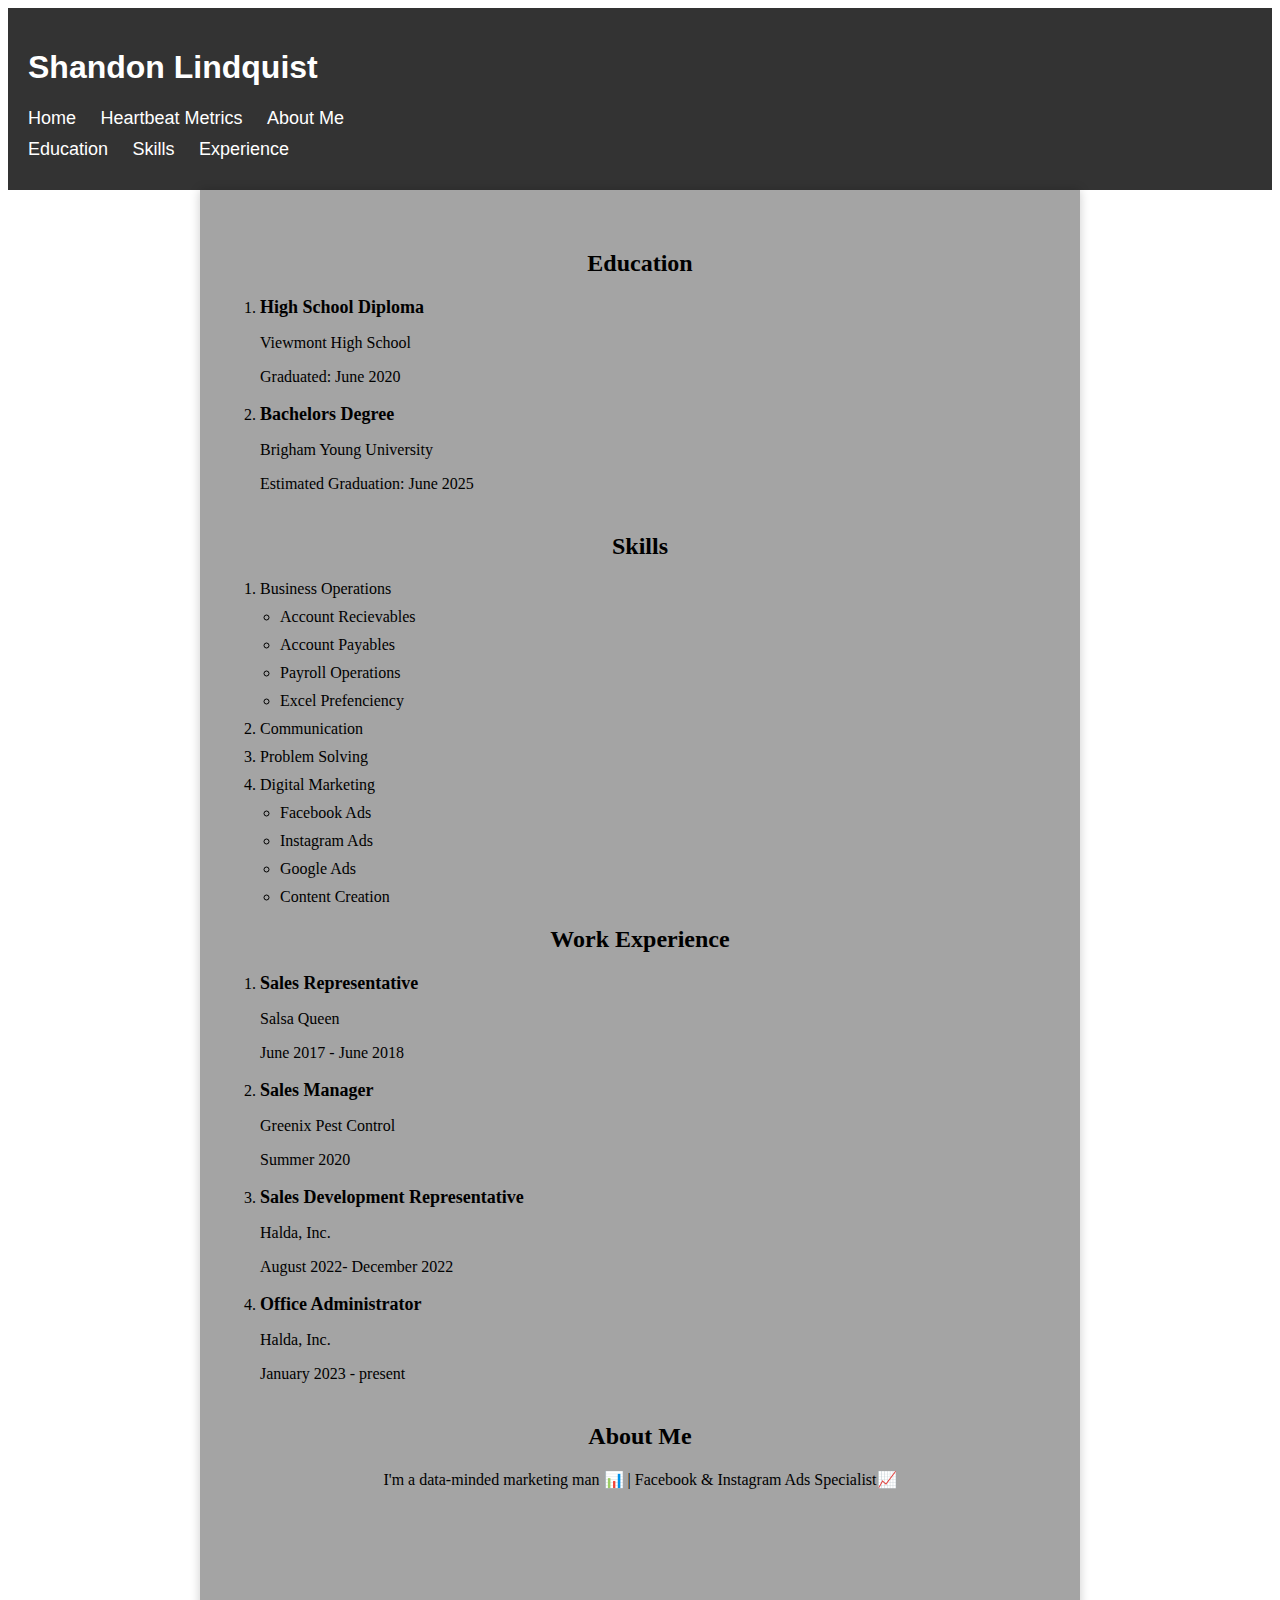
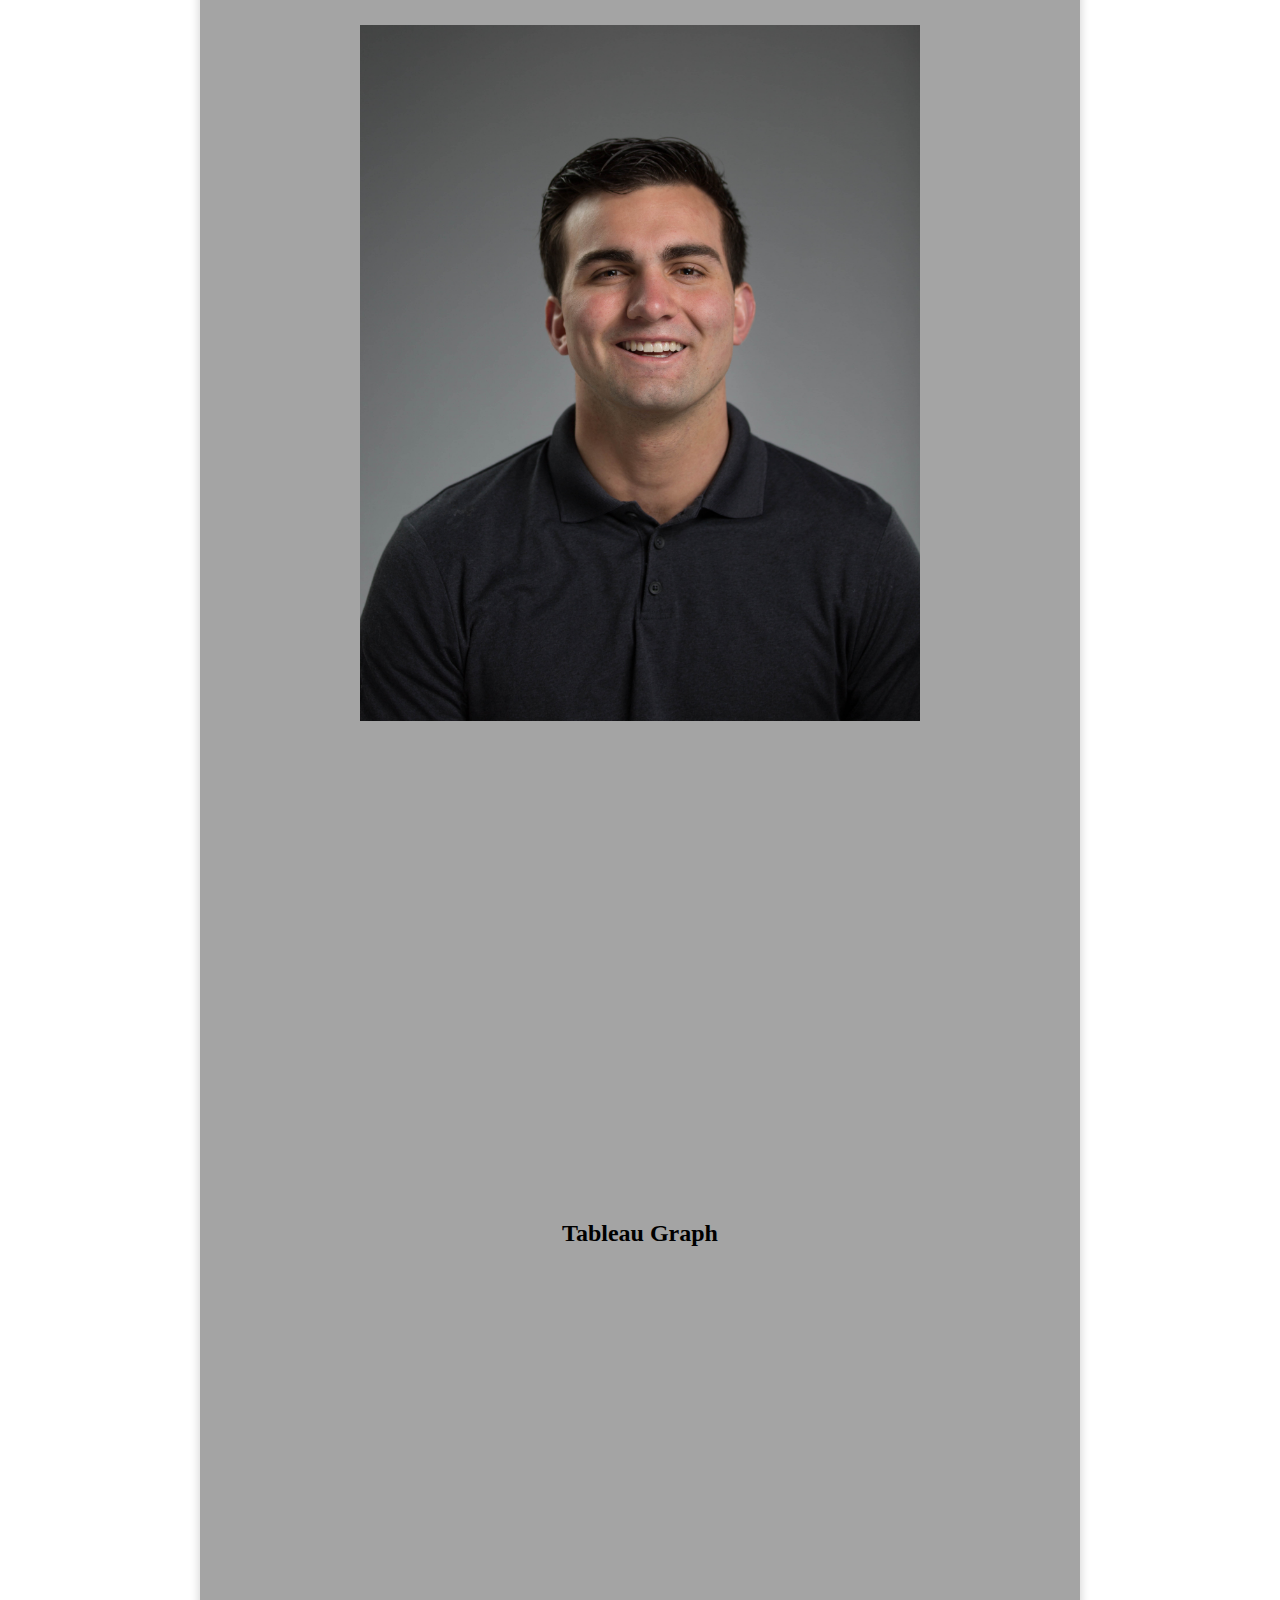
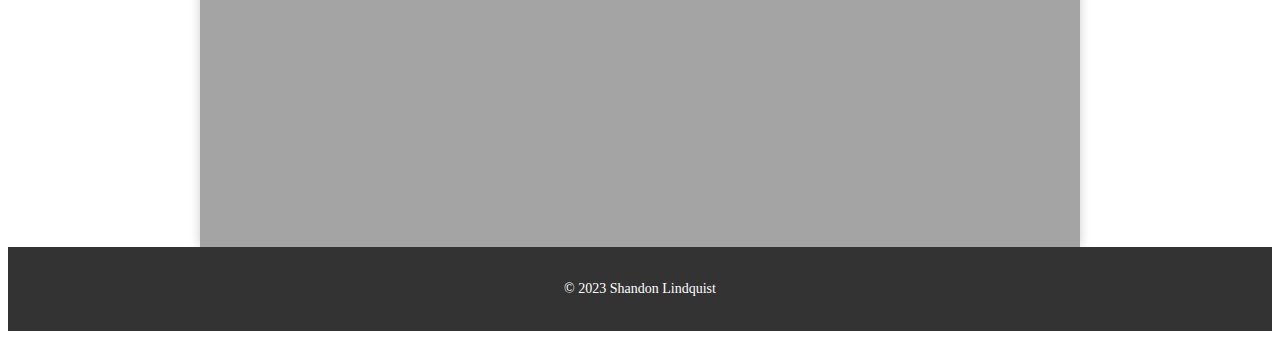
<file: about.html>
<!DOCTYPE html>
<html>
<head>
	<title>My Resume</title>
	<link rel="stylesheet" href="css/scratchstyles.css">
</head>
<body>
	<header>
		<h1>Shandon Lindquist</h1>
		<nav>
			<div class="nav li">

			<li class="nav-item"><a class="nav-link px-lg-3 py-3 py-lg-4" href="index.html">Home</a></li>
			<li class="nav-item"><a class="nav-link px-lg-3 py-3 py-lg-4" href="contact.html">Heartbeat Metrics</a></li>
			<li class="nav-item"><a class="nav-link px-lg-3 py-3 py-lg-4" href="about.html">About Me</a></li>
				<ul>
					<li><a href="#education">Education</a></li>
					<li><a href="#skills">Skills</a></li>
					<li><a href="#experience">Experience</a></li>
				</ul>

			</div>
		</nav>
	</header>
	<main>
		<section id="education">
			<h2 class="h2">Education</h2>
			<ol>
				<li>
					<h3>High School Diploma</h3>
					<p>Viewmont High School</p>
					<p>Graduated: June 2020</p>
				</li>
				<li>
					<h3>Bachelors Degree</h3>
					<p>Brigham Young University</p>
					<p>Estimated Graduation: June 2025</p>
				</li>
			</ol>
		</section>

		<section id="skills">
			<h2 class="h2">Skills</h2>
			<ol>
				<li>Business Operations</li>
					<ul>
						<li>Account Recievables</li>
						<li>Account Payables</li>
						<li>Payroll Operations</li>
						<li>Excel Prefenciency</li>
					</ul>
				<li>Communication</li>
				<li>Problem Solving</li>
				<li>Digital Marketing</li>
					<ul>
						<li>Facebook Ads</li>
						<li>Instagram Ads</li>
						<li>Google Ads</li>
						<li>Content Creation</li>
					</ul>

			</ol>
		<section id="experience">
			<h2 class="h2">Work Experience</h2>
			<ol>
				<li>
					<h3>Sales Representative</h3>
					<p>Salsa Queen</p>
					<p>June 2017 - June 2018</p>
				</li>
				<li>
					<h3>Sales Manager</h3>
					<p>Greenix Pest Control</p>
					<p>Summer 2020</p>
				</li>
				<li>
					<h3>Sales Development Representative</h3>
					<p>Halda, Inc.</p>
					<p>August 2022- December 2022</p>
				</li>
				<li>
					<h3>Office Administrator</h3>
					<p>Halda, Inc.</p>
					<p>January 2023 - present</p>
				</li>
			</ol>
		</section>
				
		</section>
		
		<section>
			<h2 class="h2">About Me</h2>
			<p class="p1">I'm a data-minded marketing man 📊 | Facebook & Instagram Ads Specialist📈</p>
			<div class="img">
				<img src="shandonheadshot.jpg" alt="My Picture">
				
			</div>	
			
			<!-- <iframe width="560" height="315" src="https://www.youtube.com/watch?v=x-IJ9z6uh1U" frameborder="0" allow="autoplay; encrypted-media" allowfullscreen></iframe> -->
			<iframe width="560" height="315" src="https://www.youtube.com/embed/x-IJ9z6uh1U" title="YouTube video player" frameborder="0" allow="accelerometer; autoplay; clipboard-write; encrypted-media; gyroscope; picture-in-picture; web-share" allowfullscreen></iframe>
		
		</section>
		<section>
			<h2 class="h2">Tableau Graph</h2>
			<div class="tableau-graph">
				<!-- Embed your Tableau graph here --><div class='tableauPlaceholder' id='viz1681946261247' style='position: relative'><noscript><a href='#'><img alt='Is Your County Obese?                            Select your county to see how it compares with other counties in the country                         ' src='https:&#47;&#47;public.tableau.com&#47;static&#47;images&#47;Re&#47;Regional_16819462238170&#47;Obesity&#47;1_rss.png' style='border: none' /></a></noscript><object class='tableauViz'  style='display:none;'><param name='host_url' value='https%3A%2F%2Fpublic.tableau.com%2F' /> <param name='embed_code_version' value='3' /> <param name='site_root' value='' /><param name='name' value='Regional_16819462238170&#47;Obesity' /><param name='tabs' value='no' /><param name='toolbar' value='yes' /><param name='static_image' value='https:&#47;&#47;public.tableau.com&#47;static&#47;images&#47;Re&#47;Regional_16819462238170&#47;Obesity&#47;1.png' /> <param name='animate_transition' value='yes' /><param name='display_static_image' value='yes' /><param name='display_spinner' value='yes' /><param name='display_overlay' value='yes' /><param name='display_count' value='yes' /><param name='language' value='en-US' /><param name='filter' value='publish=yes' /></object></div>                <script type='text/javascript'>                    var divElement = document.getElementById('viz1681946261247');                    var vizElement = divElement.getElementsByTagName('object')[0];                    if ( divElement.offsetWidth > 800 ) { vizElement.style.width='100%';vizElement.style.height=(divElement.offsetWidth*0.75)+'px';} else if ( divElement.offsetWidth > 500 ) { vizElement.style.width='100%';vizElement.style.height=(divElement.offsetWidth*0.75)+'px';} else { vizElement.style.width='100%';vizElement.style.height='827px';}                     var scriptElement = document.createElement('script');                    scriptElement.src = 'https://public.tableau.com/javascripts/api/viz_v1.js';                    vizElement.parentNode.insertBefore(scriptElement, vizElement);                </script>
			</div>
		</section>
	</main>
	<footer>
		<p>&copy; 2023 Shandon Lindquist</p>
	</footer>
	
</body>
</html>
</file>
<file: css/scratchstyles.css>
/* Styles for header and navigation */
header {
	background-color: #333;
	color: #fff;
	padding: 20px;
	font-family: Arial, Helvetica, sans-serif;
}
nav ul {
	list-style: none;
	margin: 0;
	padding: 0;
}
nav li {
	display: inline-block;
	margin-right: 20px;
}
nav li:last-child {
	margin-right: 0;
}
nav a {
	color: #fff;
	text-decoration: none;
	font-size: 18px;
}
nav a:hover {
	text-decoration: underline;
}

/* Styles for main sections */
main {
	max-width: 800px;
	margin: 0 auto;
	padding: 40px;
	background-color: #a4a4a4;
	box-shadow: 0 0 10px rgba(0, 0, 0, 0.2);
}
section {
	margin-bottom: 40px;
}
h2 {
	font-size: 24px;
	margin-bottom: 20px;
}
h3 {
	font-size: 18px;
	margin-bottom: 10px;
}
ol {
	padding-left: 20px;
}
ul {
	padding-left: 20px;
}
li {
	margin-bottom: 10px;
}
img {
	max-width: 70%;
	height: auto;
	margin-bottom: 20px;
	padding: 120px;
}
iframe {
	display: block;
	margin: 0 auto;
	margin-bottom: 20px;
}

/* Style for the back-to-top link */
p a {
	display: inline-block;
	margin-top: 20px;
}

/* Style for the Tableau graph */
.tableau-graph {
	width: 100%;
	height: 500px;
	margin-bottom: 20px;
}

/* Style for the footer */
footer {
	text-align: center;
	padding: 20px;
	background-color: #333;
	color: #fff;
	font-size: 14px;
}

.links {
	background-color: #333;
	color: #fff;
	padding: 20px;
	font-family: Arial, Helvetica, sans-serif;
}
.h2	{
	text-align: center;
	font-size: x-large;
}
.p1 {
	text-align: center;
}
</file>
